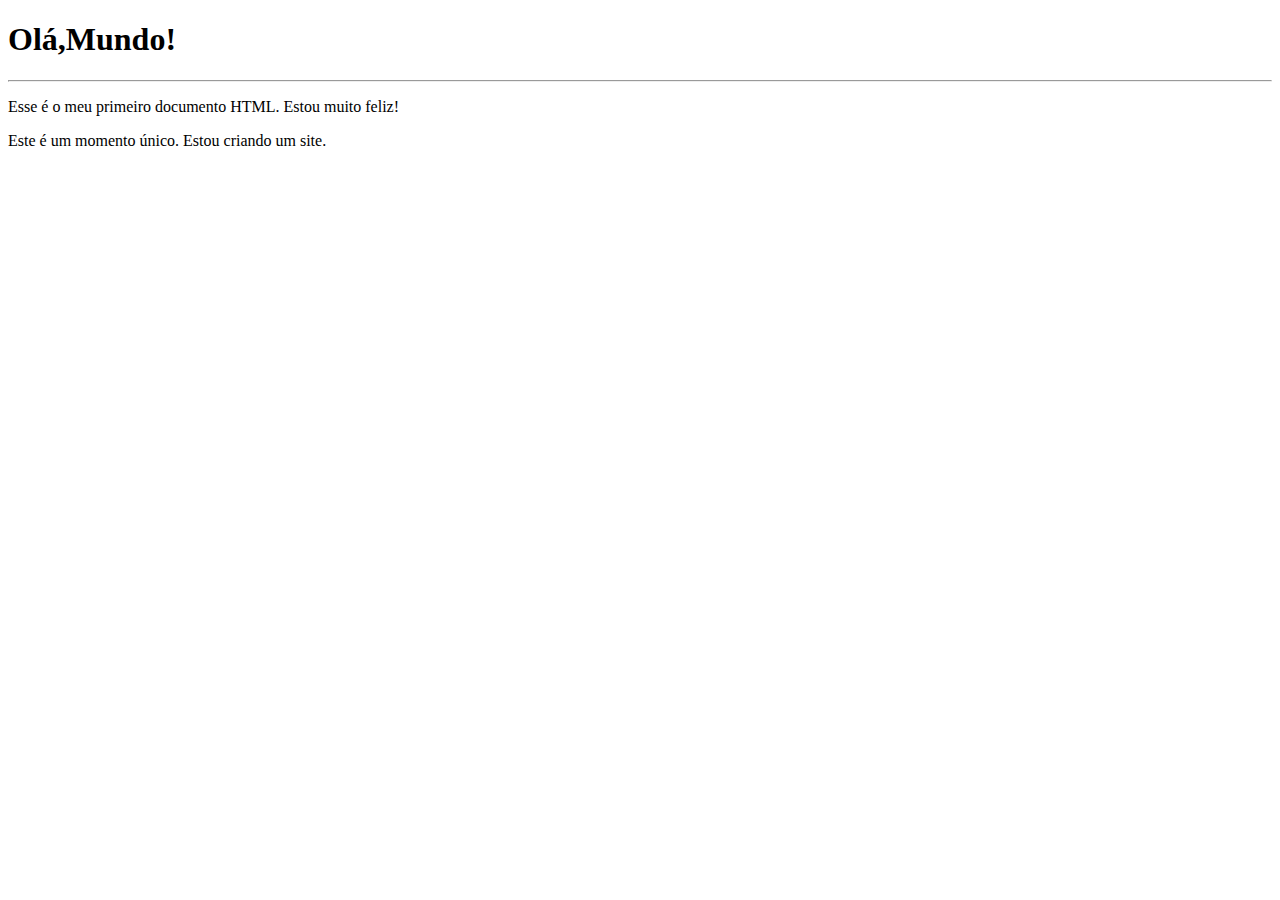
<file: aula01/index.html>
<!DOCTYPE html>
<html lang="pt-br">
<head>
    <meta charset="UTF-8">
    <meta http-equiv="X-UA-Compatible" content="IE=edge">
    <meta name="viewport" content="width=device-width, initial-scale=1.0">
    <title>Meu primeiro exercicio</title>
</head>
<body>
    <h1>Olá,Mundo!</h1>
    <hr>
    <p>Esse é o meu primeiro documento HTML. Estou muito feliz!</p>
    <p>Este é um momento único. Estou criando um site.</p>
</body>
</html>
</file>
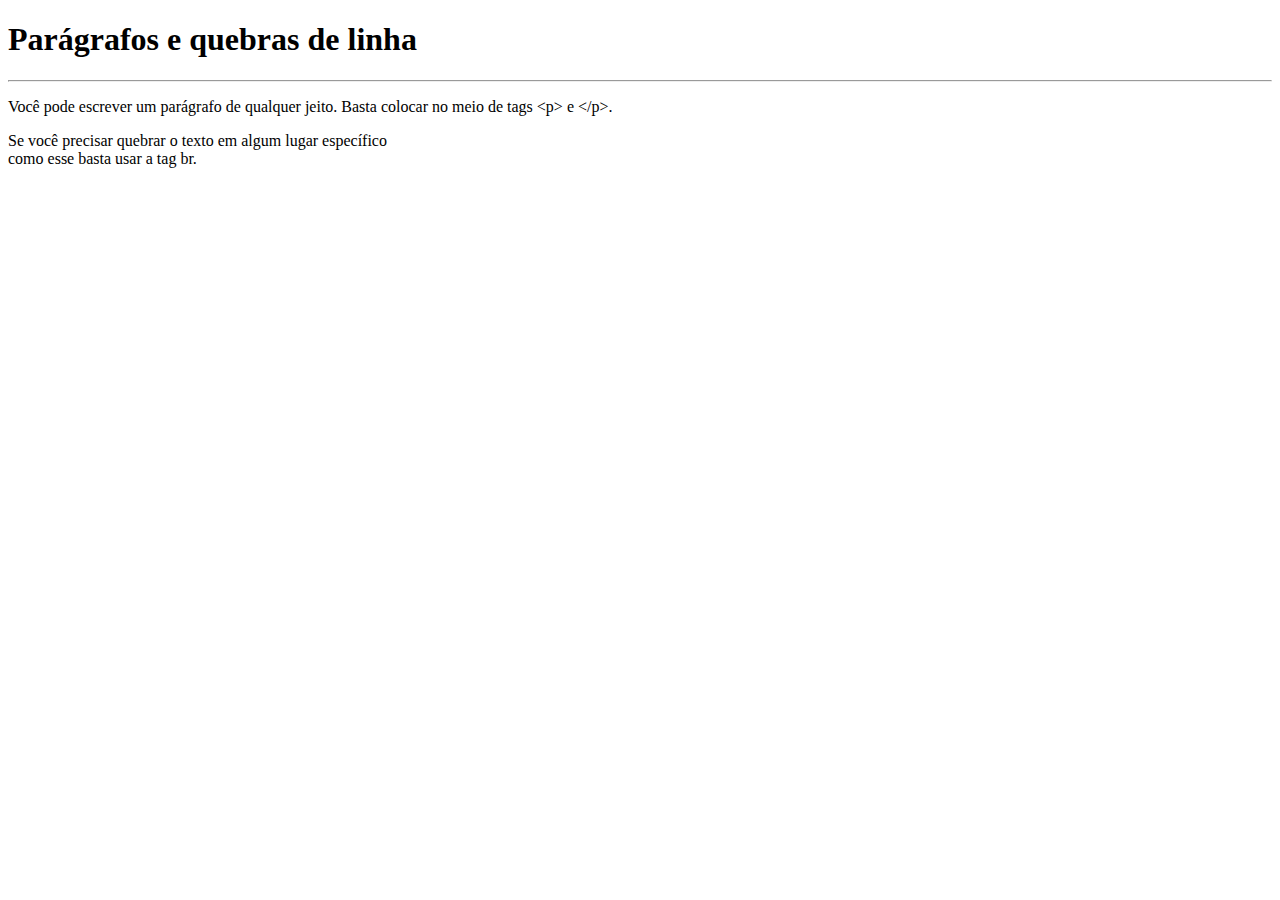
<file: aula02/index.html>
<!DOCTYPE html>
<html lang="pt-br">
<head>
    <meta charset="UTF-8">
    <meta http-equiv="X-UA-Compatible" content="IE=edge">
    <meta name="viewport" content="width=device-width, initial-scale=1.0">
    <title>Parágrafo</title>
</head>
<body>
 <h1>Parágrafos e quebras de linha</h1>
 <hr>
 <p>Você pode escrever um parágrafo de qualquer jeito. Basta colocar no meio de tags &lt;p&gt; e &lt;/p&gt;. </p>
 <p>Se você precisar quebrar o texto em algum lugar específico <br> como esse basta usar a tag br.</p>   
</body>
</html>
</file>
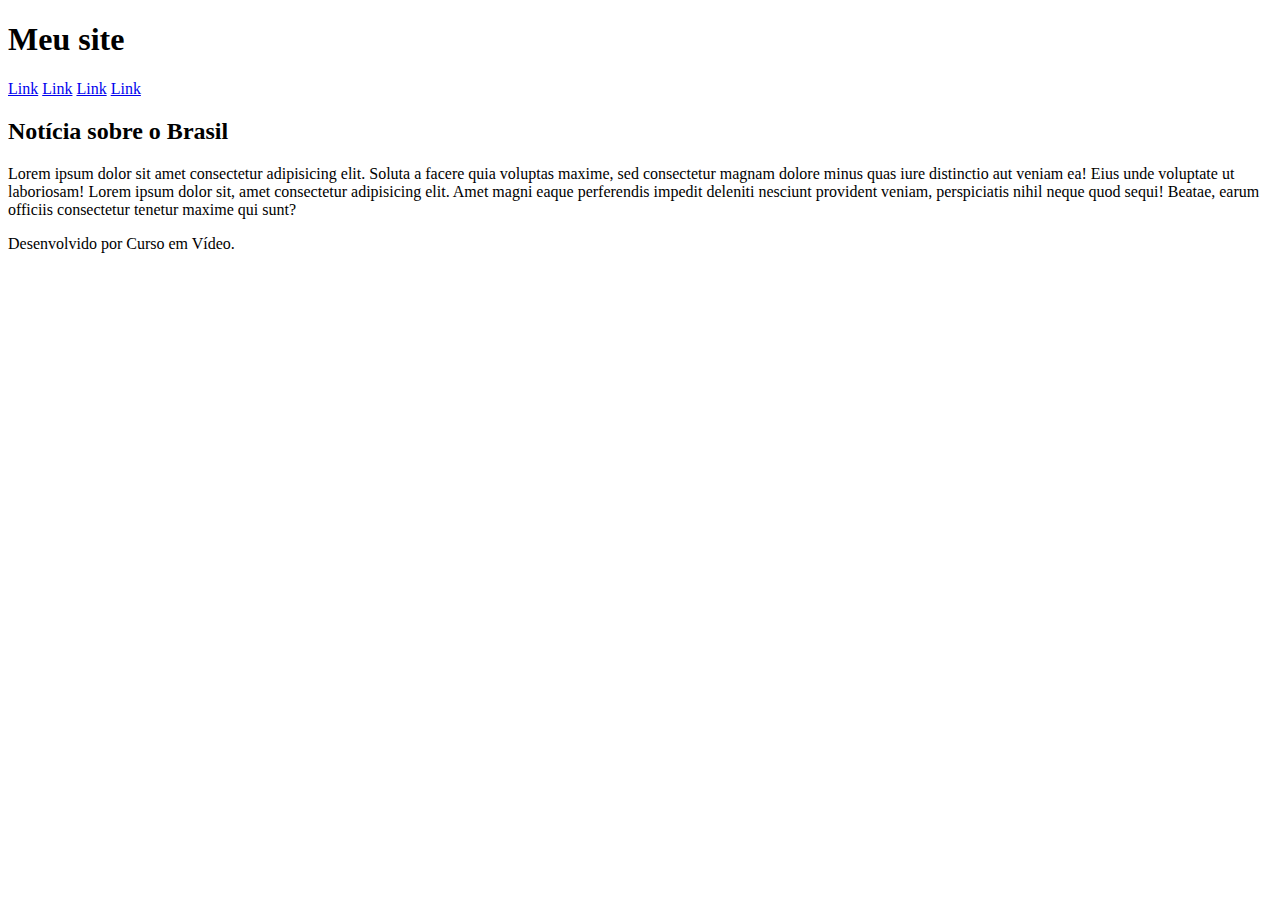
<file: groupingtags.html/index.html>
<!DOCTYPE html>
<html lang="pt-br">
<head>
    <meta charset="UTF-8">
    <meta http-equiv="X-UA-Compatible" content="IE=edge">
    <meta name="viewport" content="width=device-width, initial-scale=1.0">
    <title>Document</title>
</head>
<body>
   <header>
    
   </header>
   <h1>Meu site</h1>
        <nav>
            <a href="#">Link</a>
            <a href="#">Link</a>
            <a href="#">Link</a>
            <a href="#">Link</a>
        </nav>
        <main>
        <section id="assuntos">

        </section>
        <section id="noticias">
            <article>
              <h2>Notícia sobre o Brasil</h2>
              <p>Lorem ipsum dolor sit amet consectetur adipisicing elit. Soluta a facere quia voluptas maxime, sed consectetur magnam dolore minus quas iure distinctio aut veniam ea! Eius unde voluptate ut laboriosam! Lorem ipsum dolor sit, amet consectetur adipisicing elit. Amet magni eaque perferendis impedit deleniti nesciunt provident veniam, perspiciatis nihil neque quod sequi! Beatae, earum officiis consectetur tenetur maxime qui sunt?</p>  
            </article>
            <article>
                <aside>

                </aside>
            </article>
        </section>
   </main>
   <footer>
        <p>Desenvolvido por Curso em Vídeo.</p>
   </footer> 
</main>
</body>
</html>
</file>
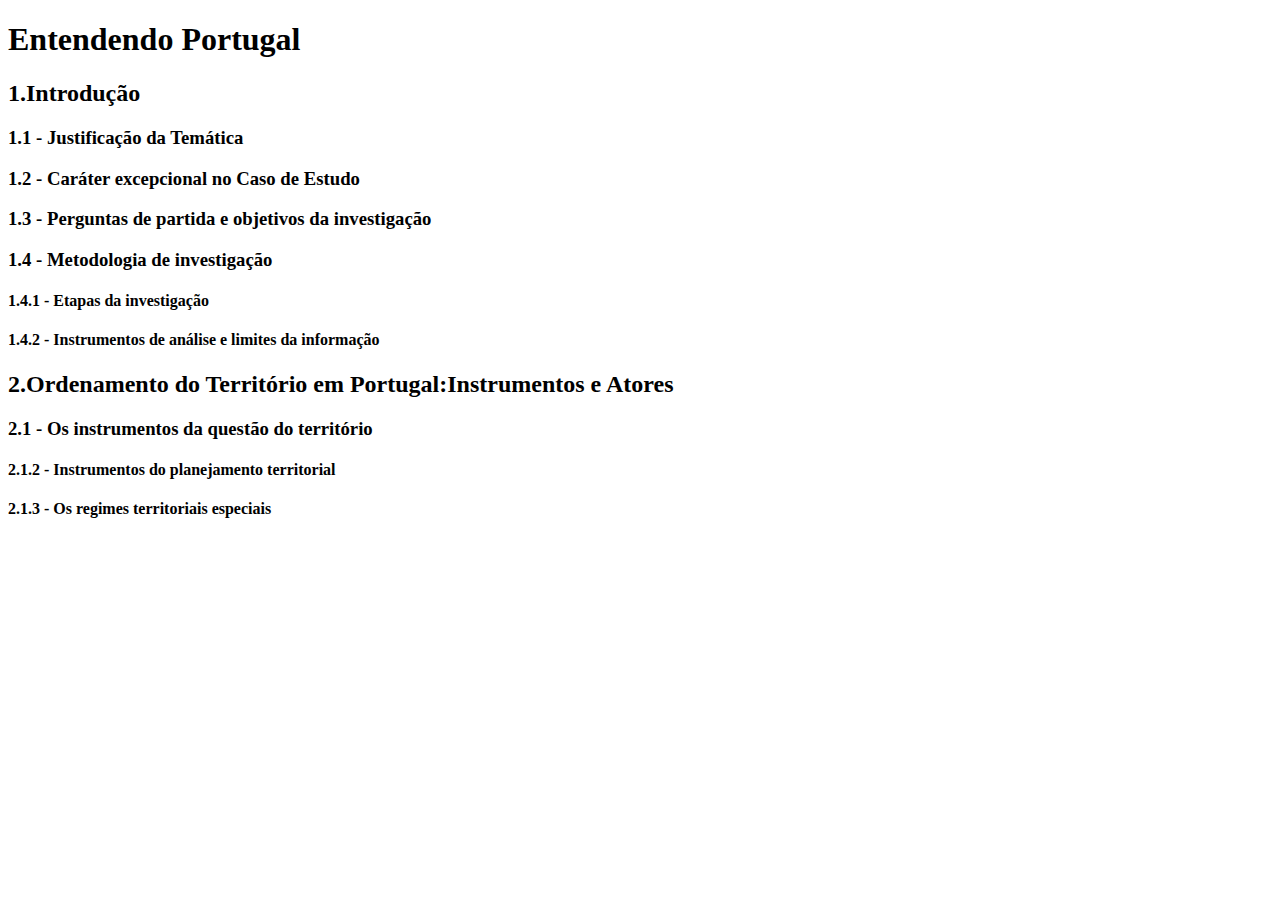
<file: aula01/titulos/index.html>
<!DOCTYPE html>
<html lang="pt-br">
<head>
    <meta charset="UTF-8">
    <meta http-equiv="X-UA-Compatible" content="IE=edge">
    <meta name="viewport" content="width=device-width, initial-scale=1.0">
    <title>Hieraquia de Títulos</title>
</head>
<body>
    <h1>Entendendo Portugal</h1>
        <h2>1.Introdução</h2>
            <h3>1.1 - Justificação da Temática</h3>
            <h3>1.2 - Caráter excepcional no Caso de Estudo</h3>
            <h3>1.3 - Perguntas de partida e objetivos da investigação</h3>
            <h3>1.4 - Metodologia de investigação</h3>
                <h4>1.4.1 - Etapas da investigação</h4>
                <h4>1.4.2 - Instrumentos de análise e limites da informação</h4>
        <h2>2.Ordenamento do Território em Portugal:Instrumentos e Atores</h2>
            <h3>2.1 - Os instrumentos da questão do território</h3>
                <h4>2.1.2 - Instrumentos do planejamento territorial</h4>
                <h4>2.1.3 - Os regimes territoriais especiais</h4>    
</body>
</html>
</file>
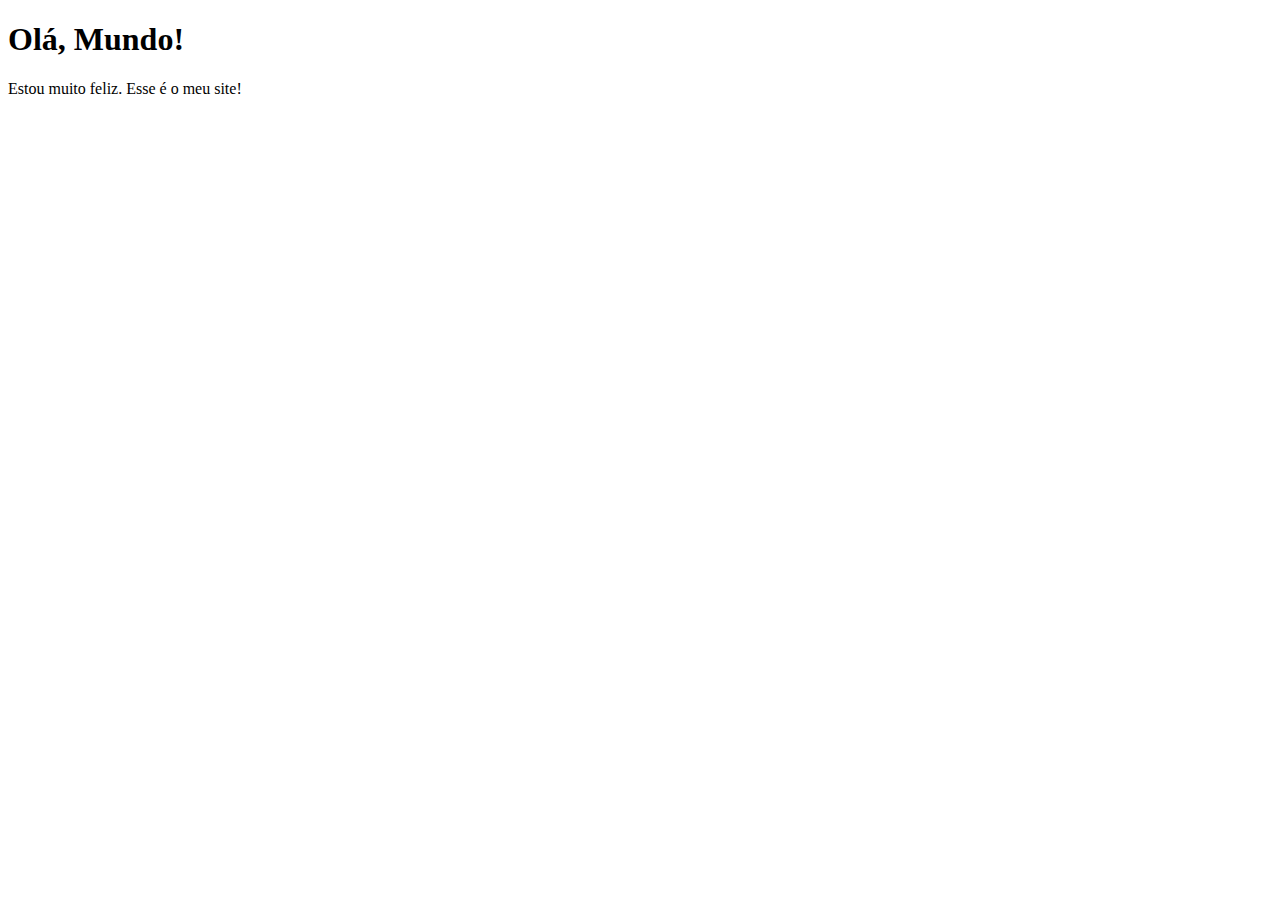
<file: aula01/aula01.html>
<!DOCTYPE html>
<html lang="en">
<head>
    <meta charset="UTF-8">
    <meta http-equiv="X-UA-Compatible" content="IE=edge">
    <meta name="viewport" content="width=device-width, initial-scale=1.0">
    <title>Meu primeiro site</title>
</head>
<body>
    <h1>Olá, Mundo!</h1>
    <p>Estou muito feliz. Esse é o meu site! </p>
</body>
</html>
</file>
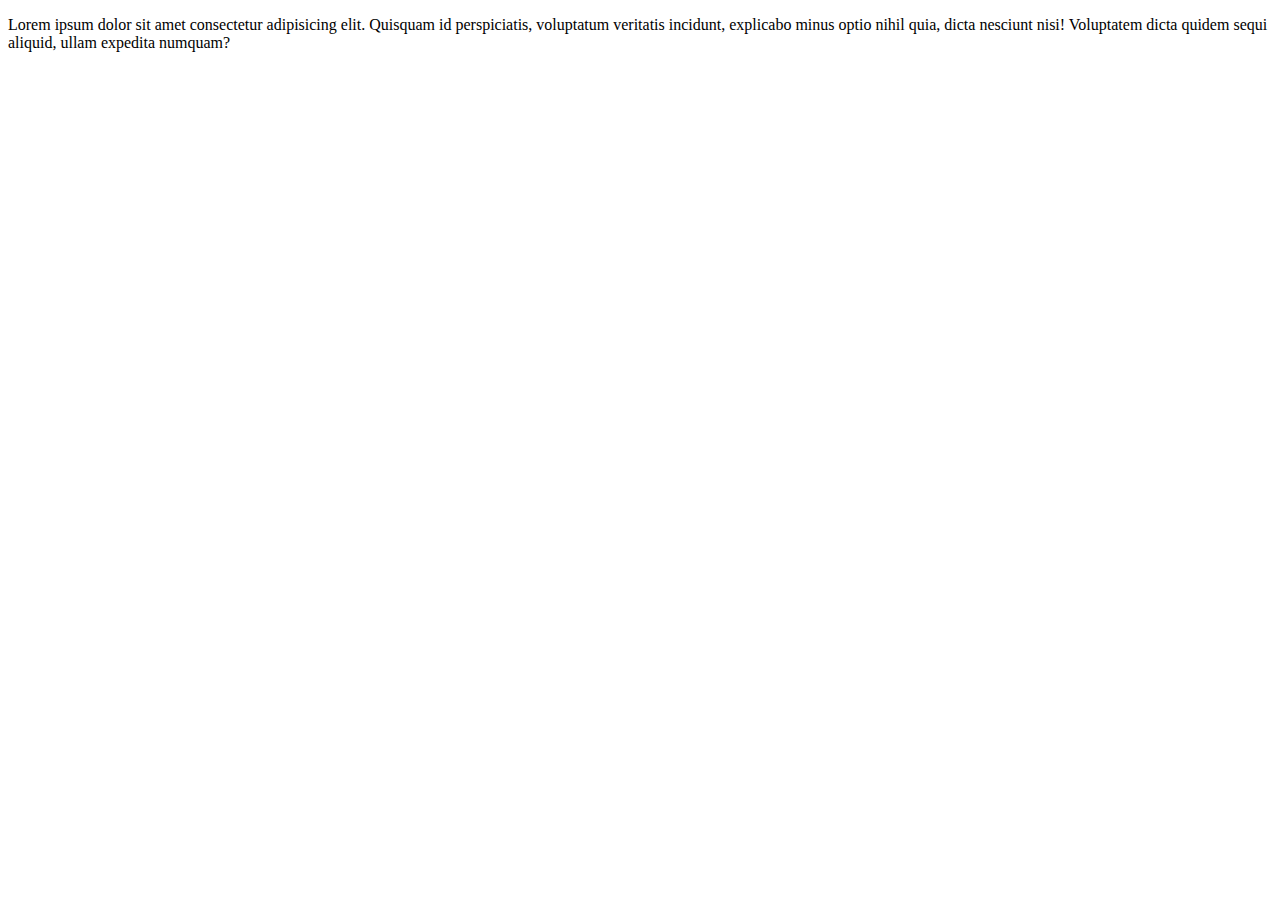
<file: aula3/aula3.html>
<!DOCTYPE html>
<html>
    <head>
    <meta charset="utf-8">
    <title>Título da página</title>
    </head>
    <body>
      <p>Lorem ipsum dolor sit amet consectetur adipisicing elit. Quisquam id perspiciatis, voluptatum veritatis incidunt, explicabo minus optio nihil quia, dicta nesciunt nisi! Voluptatem dicta quidem sequi aliquid, ullam expedita numquam?</p>  
    </body>
</html>
</file>
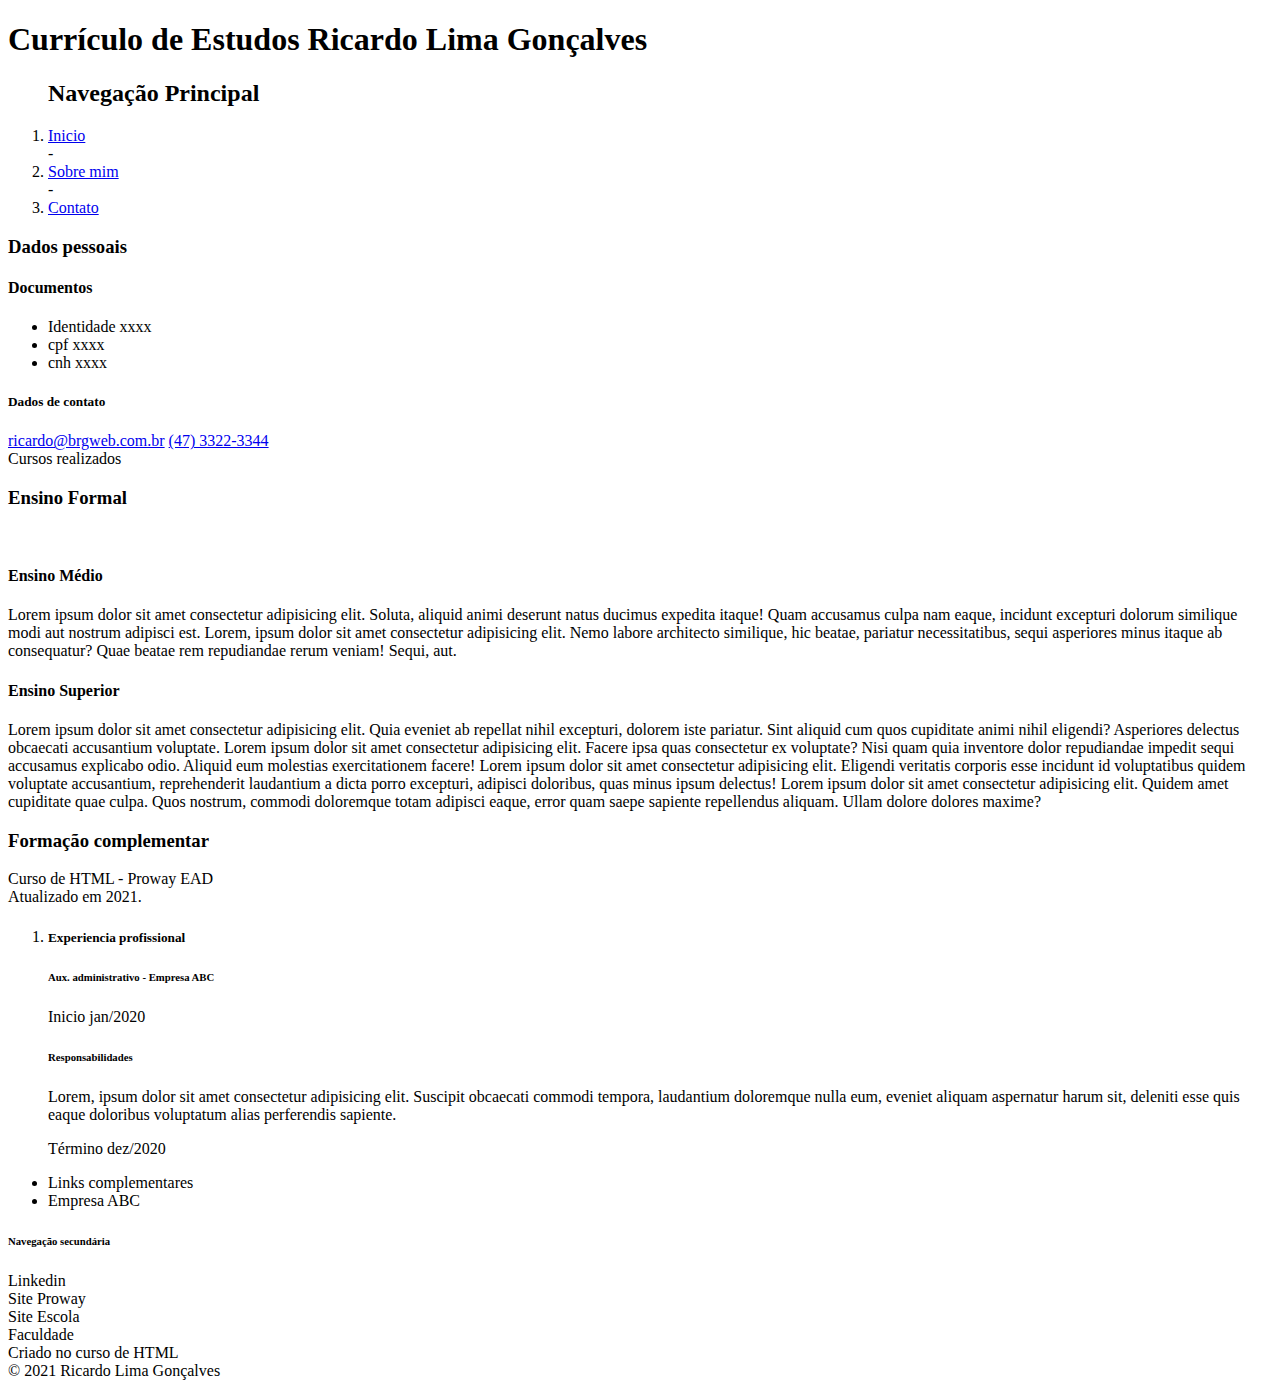
<file: groupingtags.html/tags.html>
<!DOCTYPE html>
<html lang="en">
<head>
    <meta charset="UTF-8">
    <meta http-equiv="X-UA-Compatible" content="IE=edge">
    <meta name="viewport" content="width=device-width, initial-scale=1.0">
    <title>Document</title>
</head>
<body>
    <h1>
        <header>Currículo de Estudos
        <span> Ricardo Lima Gonçalves</span>
    </h1><ol>
        
        <nav>
            <h2>Navegação Principal</h2>
            <li><a href="links/aula1.html"  target="_self">Inicio</a></li>
            -
            <li><a href="links/sobre.html" target="_self">Sobre mim</a></li>
            -
            <li><a href="links/tags.html" target="_self">Contato</a></li>
        </nav>
    </ol>
    </header>
    <section>
    
        <h3>Dados pessoais</h3>
        <h4>
            <article>Documentos</article>
        </h4>
        <ul><li>Identidade xxxx</li>
        <li>cpf xxxx</li>
    <li>cnh xxxx</li></ul>
        <article>
            <h5>
                Dados de contato
            </h5>
            <a href="mailto:ricardo@brgweb.com.br">ricardo@brgweb.com.br</a>
            <a href="+554733223344">(47) 3322-3344</a>
        </article>
    </section>
    <main>
        <header>Cursos realizados</header>
        <section>
            <h3>Ensino Formal</h3> <br/>
        <article>
            <h4>Ensino Médio</h4>
           <p>Lorem ipsum dolor sit amet consectetur adipisicing elit. Soluta, aliquid animi deserunt natus ducimus expedita itaque! Quam accusamus culpa nam eaque, incidunt excepturi dolorum similique modi aut nostrum adipisci est. Lorem, ipsum dolor sit amet consectetur adipisicing elit. Nemo labore architecto similique, hic beatae, pariatur necessitatibus, sequi asperiores minus itaque ab consequatur? Quae beatae rem repudiandae rerum veniam! Sequi, aut.</p>
           
        </article>
        <article> 
            <h4>Ensino Superior</h4>
            <p>Lorem ipsum dolor sit amet consectetur adipisicing elit. Quia eveniet ab repellat nihil excepturi, dolorem iste pariatur. Sint aliquid cum quos cupiditate animi nihil eligendi? Asperiores delectus obcaecati accusantium voluptate. Lorem ipsum dolor sit amet consectetur adipisicing elit. Facere ipsa quas consectetur ex voluptate? Nisi quam quia inventore dolor repudiandae impedit sequi accusamus explicabo odio. Aliquid eum molestias exercitationem facere! Lorem ipsum dolor sit amet consectetur adipisicing elit. Eligendi veritatis corporis esse incidunt id voluptatibus quidem voluptate accusantium, reprehenderit laudantium a dicta porro excepturi, adipisci doloribus, quas minus ipsum delectus! Lorem ipsum dolor sit amet consectetur adipisicing elit. Quidem amet cupiditate quae culpa. Quos nostrum, commodi doloremque totam adipisci eaque, error quam saepe sapiente repellendus aliquam. Ullam dolore dolores maxime?</p>        
        </article>
        </section>
        <section><h3>Formação complementar</h3>
        <span>Curso de HTML </span> - Proway EAD <br/>
        </section>
        
        <footer>Atualizado em 2021.</footer>
        
    </main>
    <ol></ol>
    <ol>
        <li>
            <aside><h5>Experiencia profissional</h5>
                <article>
                    <h6>Aux. administrativo - Empresa ABC</h6>
                    <header>Inicio jan/2020</header>
            
                <section><h6>Responsabilidades</h6>
                    <p> Lorem, ipsum dolor sit amet consectetur adipisicing elit. Suscipit obcaecati commodi tempora, laudantium doloremque nulla eum, eveniet aliquam aspernatur harum sit, deleniti esse quis eaque doloribus voluptatum alias perferendis sapiente.</p></section>
                <footer>Término dez/2020</footer>
        </li>
    </ol>
    </article>
    <ul><li>Links complementares</li>
         <li>Empresa ABC</li>
    </ul>
    </aside>
    <section></section>
    <footer>
        <nav>
            <h6>Navegação secundária</h6>
            Linkedin <br/>
            Site Proway <br/>
            Site Escola <br/>
            Faculdade <br/>
        </nav>
        Criado no curso de HTML <br/>
        &copy; 2021 Ricardo Lima Gonçalves</footer>
</body>
</html>
</file>
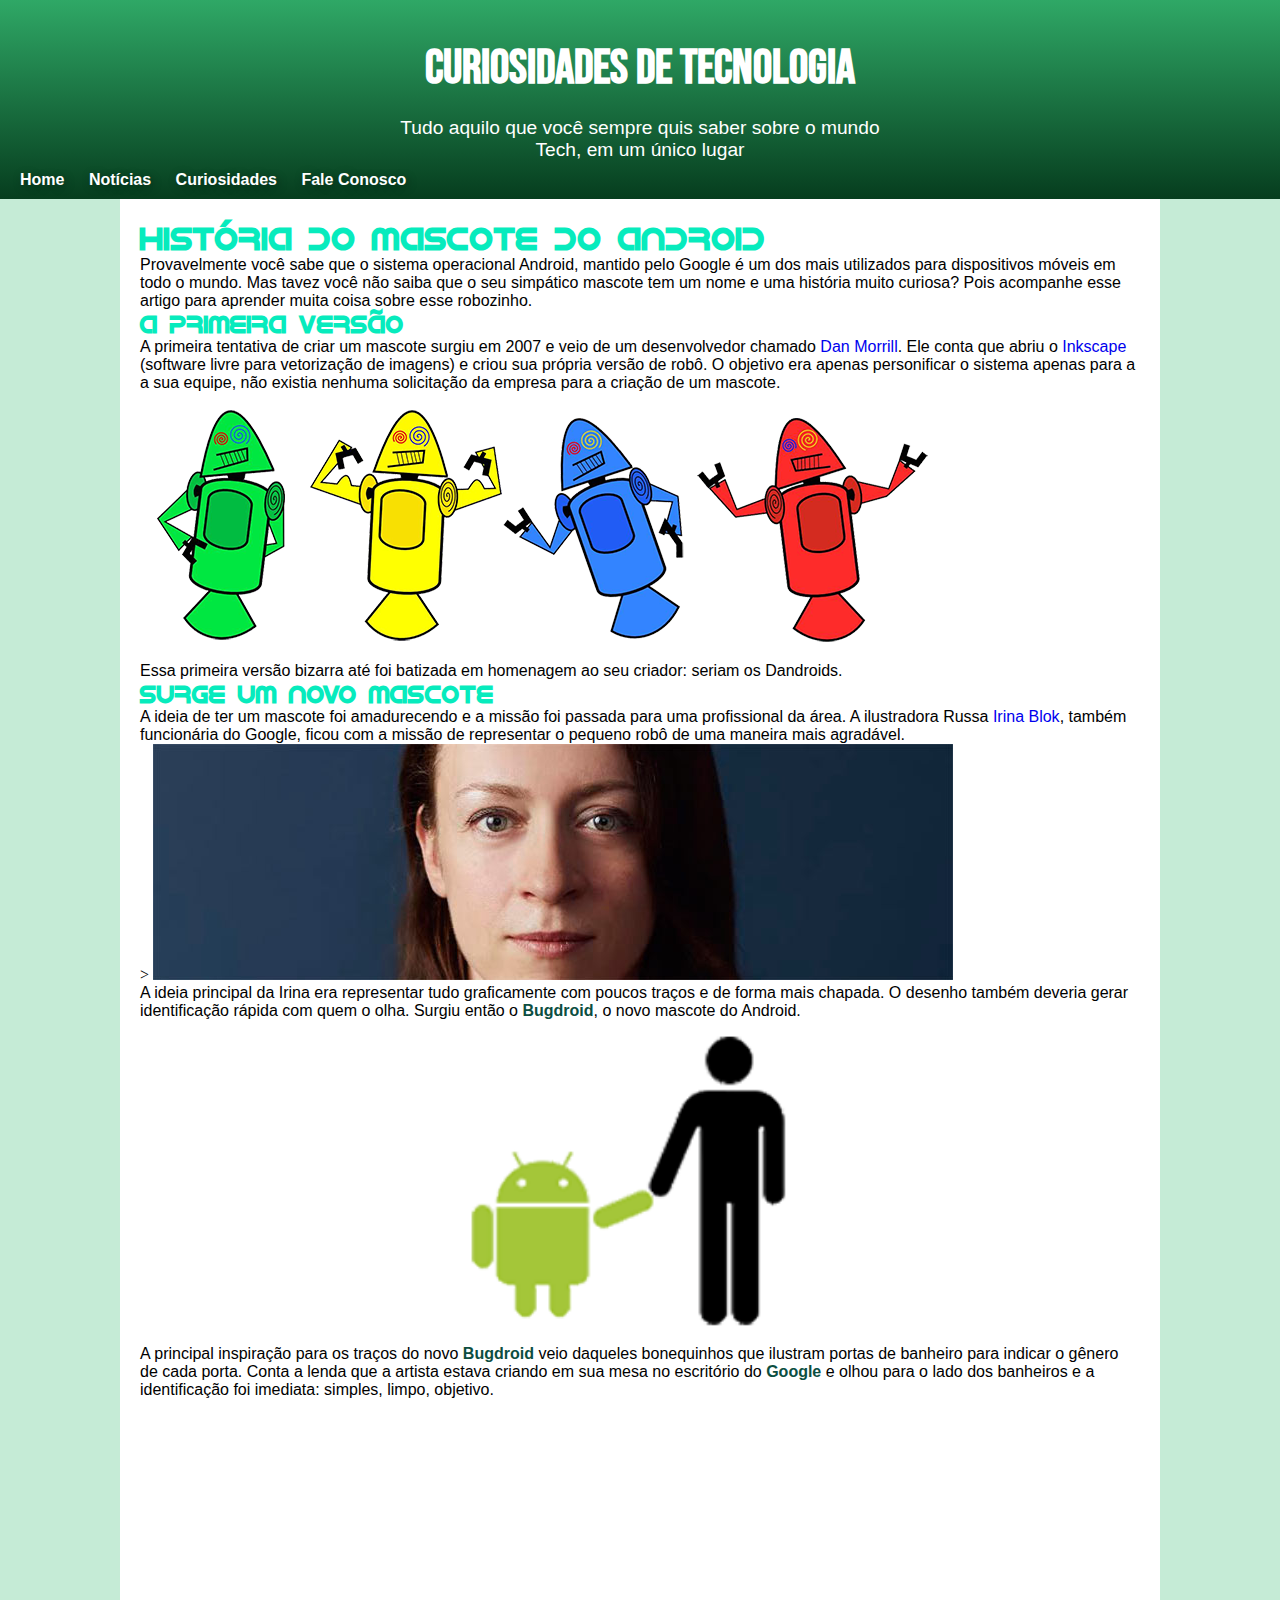
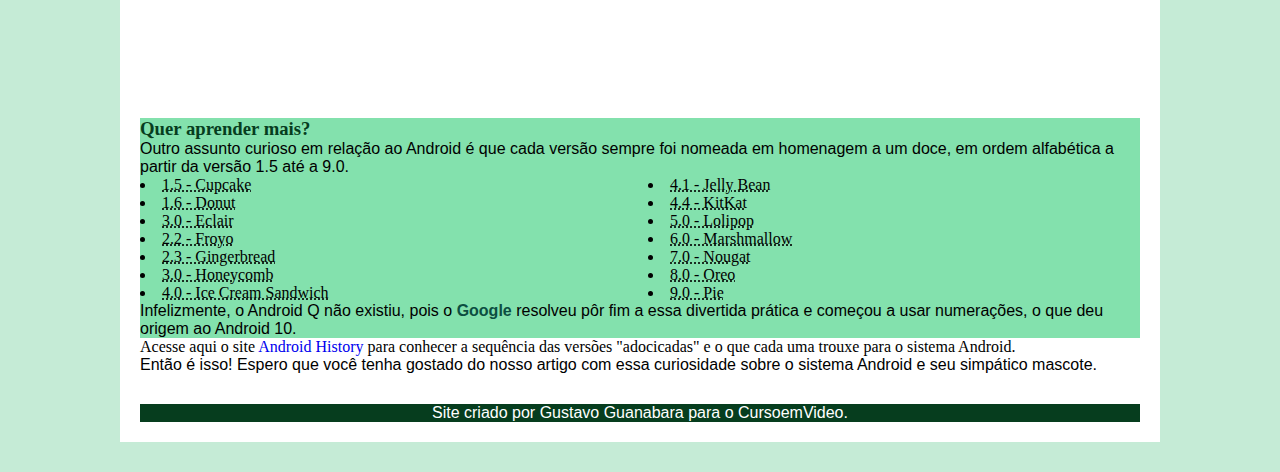
<file: aula01/projeto/novoprojeto.html>
<!DOCTYPE html>
<html lang="en">
<head>
    <meta charset="UTF-8">
    <meta http-equiv="X-UA-Compatible" content="IE=edge">
    <meta name="viewport" content="width=device-width, initial-scale=1.0">
    <title>Como surgiu o Mascote do Android</title>
    <link rel="stylesheet" href="style.css">
</head>
<body>
    <header>
        <h1>Curiosidades de Tecnologia</h1>
        <p>Tudo aquilo que você sempre quis saber sobre o mundo Tech, em um único lugar</p>
    <nav>
            <a href="#">Home</a> 
            <a href="#">Notícias</a> 
            <a href="#">Curiosidades</a> 
            <a href="#">Fale Conosco</a>
    </nav>
    </header>
    <main>
        <article>
        <h1>História do Mascote do Android</h1>
        
        <p>Provavelmente você sabe que o sistema operacional Android, mantido pelo Google é um dos mais utilizados para dispositivos móveis em todo o mundo. Mas tavez você não saiba que o seu simpático mascote tem um nome e uma história muito curiosa? Pois acompanhe esse artigo para aprender muita coisa sobre esse robozinho.</p>
        
        <h2>A primeira versão</h2>
        
        <p>A primeira tentativa de criar um mascote surgiu em 2007 e veio de um desenvolvedor chamado <a href="https://androidcommunity.com/dan-morrill-shows-us-the-android-mascot-that-almost-was-20130103/" target="_blank">Dan Morrill</a>. Ele conta que abriu o <a href="https://inkscape.org/pt-br/" target="_blank">Inkscape</a> (software livre para vetorização de imagens) e criou sua própria versão de robô. O objetivo era apenas personificar o sistema apenas para a a sua equipe, não existia nenhuma solicitação da empresa para a criação de um mascote.</p>
        
        <picture>
            <source media="(min-width:580px)" srcset="imagens/dan-droids.png">
        <img src="imagens/dan-droids-pq.png" alt="Dandroids">    
        </picture>  
        <p>Essa primeira versão bizarra até foi batizada em homenagem ao seu criador: seriam os Dandroids.</p>
        
        <h2>Surge um novo mascote</h2>
        
        <p>A ideia de ter um mascote foi amadurecendo e a missão foi passada para uma profissional da área. A ilustradora Russa <a href="https://www.irinablok.com/android">Irina Blok</a>, também funcionária do Google, ficou com a missão de representar o pequeno robô de uma maneira mais agradável.</p>
        
        <picture>
            <source media="(min-width: 600px)" srcset="imagens/irina-blok.jpg">>
            <img src="imagens/irina-blok-pq.jpg" alt="irina blok"></picture>
        
        <p>A ideia principal da Irina era representar tudo graficamente com poucos traços e de forma mais chapada. O desenho também deveria gerar identificação rápida com quem o olha. Surgiu então o <strong>Bugdroid</strong>, o novo mascote do Android.</p>
        
       <img src="imagens/bugdroid.png" class="pequena" alt="Bugdroid">
        
        <p>A principal inspiração para os traços do novo <strong>Bugdroid</strong> veio daqueles bonequinhos que ilustram portas de banheiro para indicar o gênero de cada porta. Conta a lenda que a artista estava criando em sua mesa no escritório do <strong>Google</strong> e olhou para o lado dos banheiros e a identificação foi imediata: simples, limpo, objetivo.</p>
        
        <iframe width="560" height="315" src="https://www.youtube.com/embed/l2UDgpLz20M" title="YouTube video player" frameborder="0" allow="accelerometer; autoplay; clipboard-write; encrypted-media; gyroscope; picture-in-picture; web-share" allowfullscreen></iframe>
        
        <aside>
            
                 <h3>Quer aprender mais?</h3>
            
                <p>Outro assunto curioso em relação ao Android é que cada versão sempre foi nomeada em homenagem a um doce, em ordem alfabética a partir da versão 1.5 até a 9.0.</p>
            
                <ul>
                    <li><abbr title="Bolo de copo">1.5 - Cupcake</abbr></li>
                    <li><abbr title="Rosquinha">1.6 - Donut</abbr></li>
                    <li><abbr title="Bomba de chocolate">3.0 - Eclair</abbr></li>
                    <li><abbr title="Iogurte congelado">2.2 - Froyo</abbr></li>
                    <li><abbr title="Biscoito de Gengibre">2.3 - Gingerbread</abbr></li>
                    <li><abbr title=" Favo de Mel">3.0 - Honeycomb</abbr></li>
                    <li><abbr title=" Sanduíche de Sorvete">4.0 - Ice Cream Sandwich</abbr></li>
                    <li><abbr title="Jujuba">4.1 - Jelly Bean</abbr></li>
                    <li><abbr title="Kit Kat">4.4 - KitKat</abbr></li>
                    <li><abbr title="Pirulito">5.0 - Lolipop</abbr></li>
                    <li><abbr title="Marshmallow">6.0 - Marshmallow</abbr></li>
                    <li><abbr title="Torrone">7.0 - Nougat</abbr></li>
                    <li><abbr title="Oreo">8.0 - Oreo</abbr></li>
                    <li><abbr title="Torta">9.0 - Pie</abbr></li>
                </ul>
            
                <p>Infelizmente, o Android Q não existiu, pois o <strong>Google</strong> resolveu pôr fim a essa divertida prática e começou a usar numerações, o que deu origem ao Android 10.</p>
                
            
        </aside>    
            Acesse aqui o site <a href="www.android.com/inl/en_uk/history/#/donut" target="_blank">Android History</a> para conhecer a sequência das versões "adocicadas" e o que cada uma trouxe para o sistema Android.
            </p>
        <p>Então é isso! Espero que você tenha gostado do nosso artigo com essa curiosidade sobre o sistema Android e seu simpático mascote.</p>
        </article>
        <footer>
        <p>Site criado por <a href="https://gustavoguanabara.github.io/" target="_blank">Gustavo Guanabara</a> para o CursoemVideo.</p>
       </footer>
</body>
</html>
</file>
<file: aula01/projeto/style.css>
@charset "UTF-8";

@import url('https://fonts.googleapis.com/css2?family=Bebas+Neue&display=swap');

@font-face{
    font-family: Android;
    src:url(fontes/idroid.otf)format('opentype');
    font-weight: normal;
}
*{
    margin:0px;
    padding: 0px;
}

:root{
    --cor0:#c5ebd6;
    --cor1:#83e1ad;
    --cor2:#3ddc84;
    --cor3:#2fa866;
    --cor4:#1a5c37;
    --cor5:#063d1e;

    --fonte-padrao:Arial,Helvetica,sans-serif;
    --fonte-destaque:'Bebas Neue', cursive;
    --fonte-android:'Android',cursive;
}
body{
    background-color: #c5ebd6;

}
header{
    color: white;
    text-align:center;
    font-family: var(--fonte-padrao);
    background-image: linear-gradient(to bottom,var(--cor3),var(--cor5));
    min-height:150px;
    padding-top:40px;

}
header>h1{
    margin-bottom: 20px;
    font-family:var(--fonte-destaque);
    font-size: 3em;
    text-shadow:0.5px 0.5px 0px 0px black;
}
header>p{
    font-size: 1.2em;
    max-width:500px;
    margin:auto;
    text-shadow:0.5px 0.5px 0px 0px black;
}
nav{
    color:white;
    font-family: var(--fonte-padrao);
    text-align:left;
    padding: 10px;
    text-shadow: 2px 2px 10px rgba(0,0,0,0.418);
    font-weight: bold;
    border-radius: 5px;

}
nav a{
    color:white;
    padding:10px;
    text-decoration: none;
    font-family: Arial, Helvetica, sans-serif;
}
nav>a:hover{
    background-color: var(--cor3);
    color:var(--cor5);
}
a{
    text-decoration:none;
}
main h1{
    font-family: var(--fonte-android);
}
main p{
    font-family: var(--fonte-padrao);
}
main h2{
    color:#07EBBD;
    font-family: var(--fonte-android);
}
aside{
    background-color: #83e1ad;
}
main{
    min-width: 300px;
    max-width:1000px;
    margin:auto;
    padding:20px;
    margin-bottom:30px;
}
main h1{
    color:#07EBBD;
}
main h3{
    color:#07EBBD;
}
main img.pequena{
    width:50%;
    display:block;
    margin:auto;
}
aside h3{
    color:var(--cor5);
}

main{
    background-color:white;
}
aside ul{
    list-style-position: inside;
    columns: 2;
}
strong{
    color:#0c4e41;
}
footer{
    background-color: var(--cor5);
    text-align: center;
    color:white;
    margin-top: 30px;
}
footer  a{
    color: white;

}
</file>
